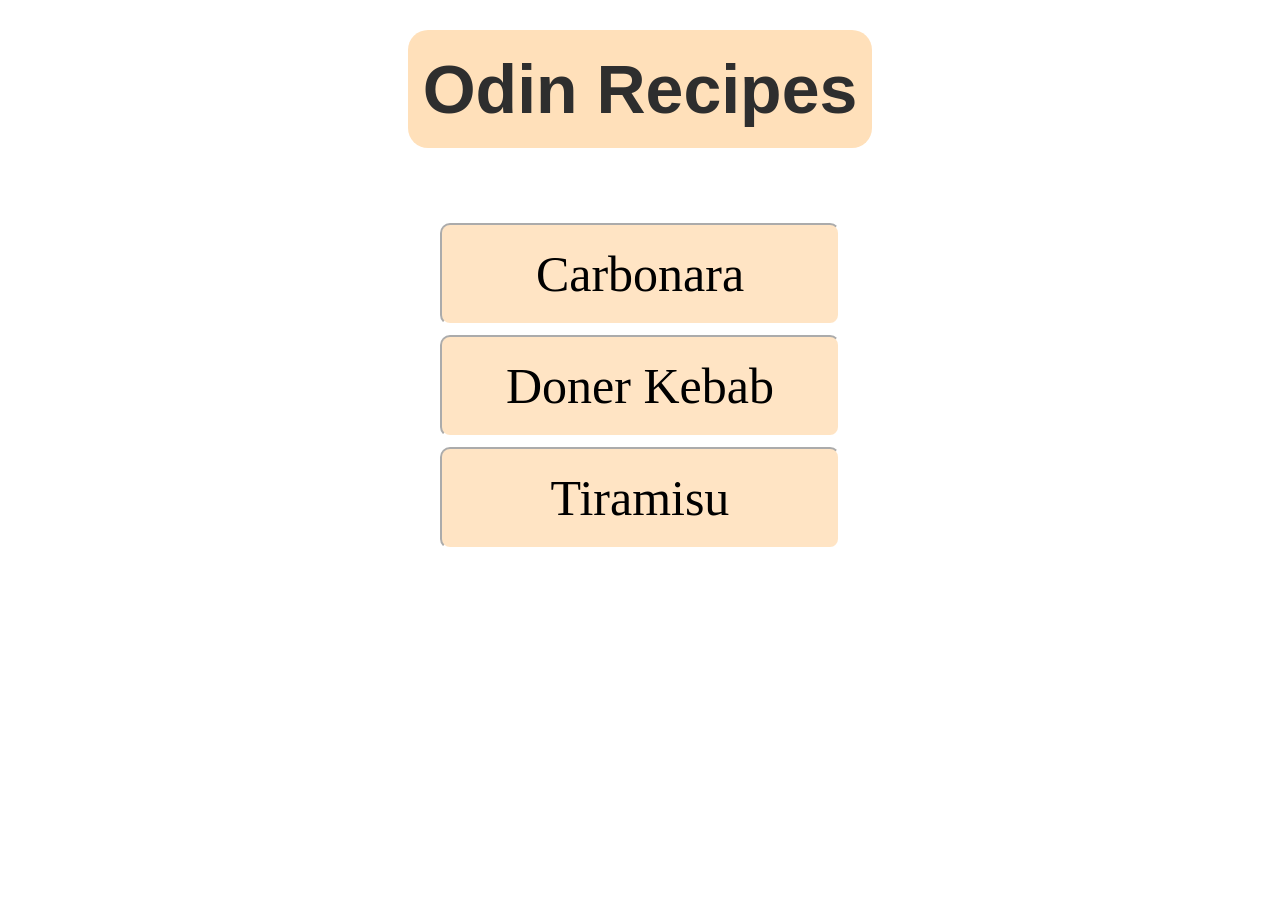
<file: index.html>
<!DOCTYPE html>
<html lang="en">
<head>
    <link rel="stylesheet" href="styles.css">
    <meta charset="UTF-8">
    <meta name="viewport" content="width=device-width, initial-scale=1.0">
    <title>Document</title>
</head>
<body>
    <h1 class="odin-recipes-header">Odin Recipes</h1>
    <ul>
        <li><a class="btn carbonara" href="recipes/carbonara.html">Carbonara</a></li>
        <li><a class="btn kebab" href="recipes/kebab.html">Doner Kebab</a></li>
        <li><a class="btn tiramisu" href="recipes/tiramisu.html">Tiramisu</a></li>
    </ul>
</body>
</html>
</file>
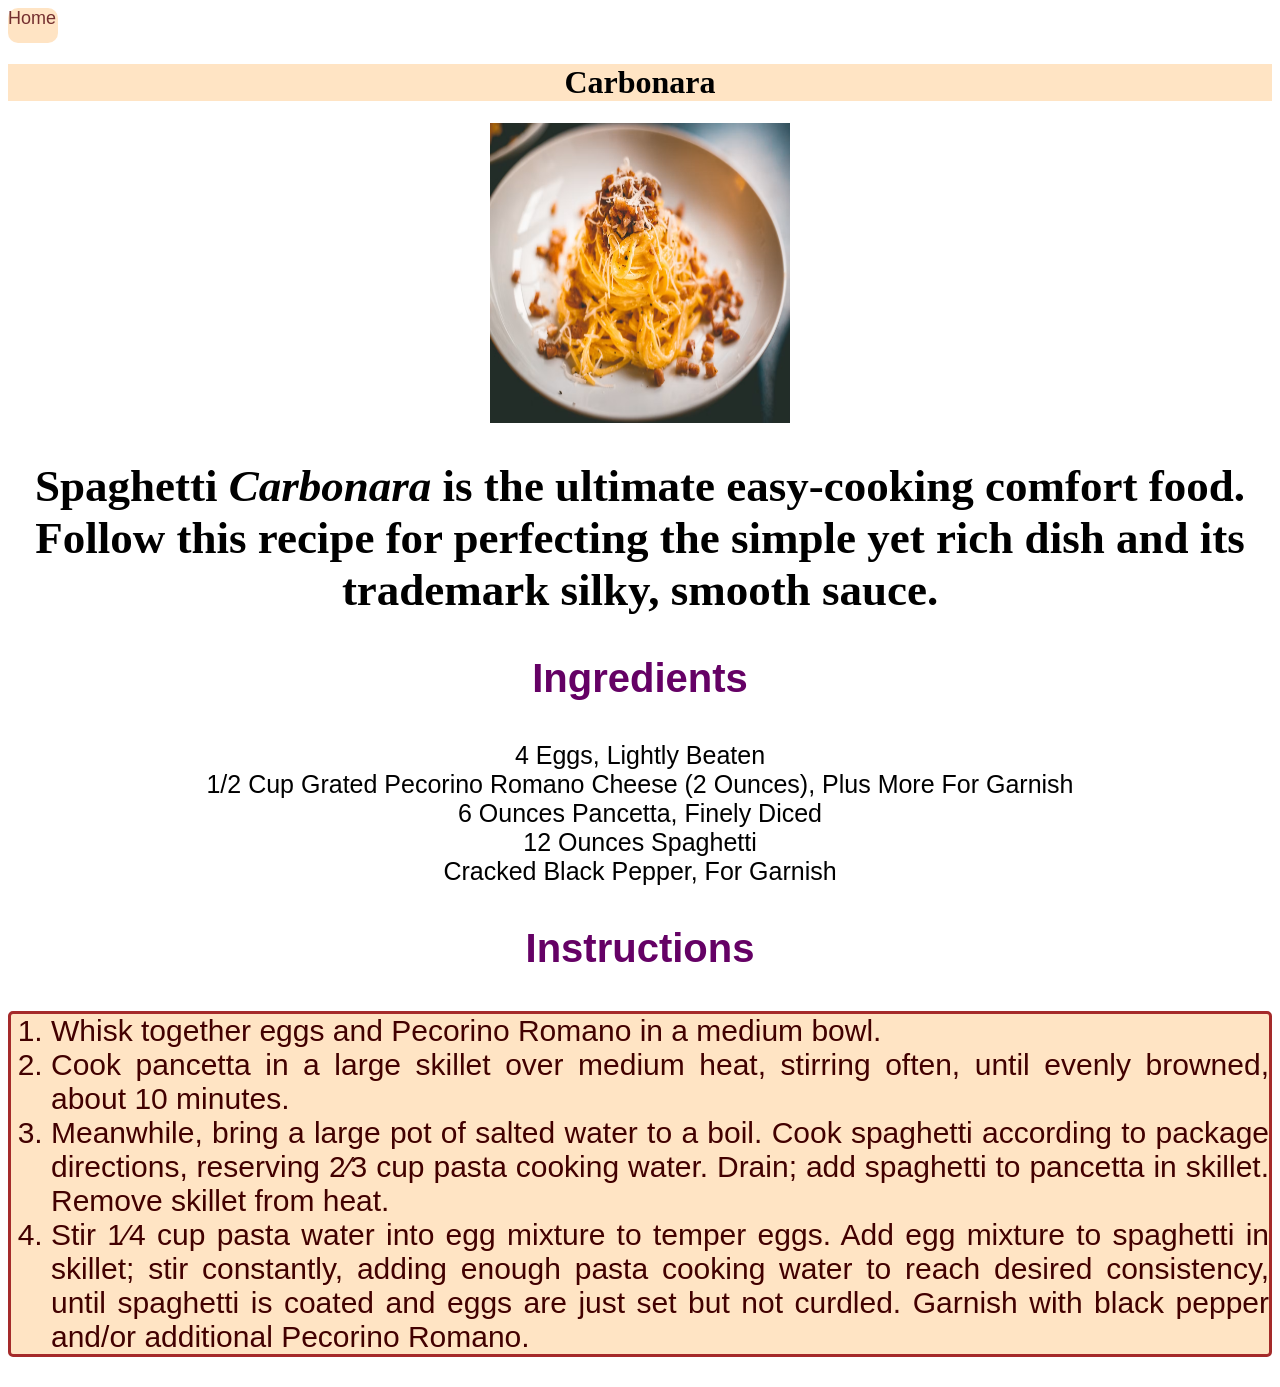
<file: recipes/carbonara.html>
<!DOCTYPE html>
<html lang="en">
<head>
    <meta charset="UTF-8">
    <meta name="viewport" content="width=device-width, initial-scale=1.0">
    <link rel="stylesheet" href="../styles.css">
    <title>Carbonara</title>
</head>
<body>
    <a class="home-btn" href="../index.html">Home</a>
    <h1 class="carbonara-naslov">Carbonara</h1>
    <img src="../img/carbonara.jpg" alt="Finished Carbonara" height="300" width="300">
    <h2 class="carbonara-opis">Spaghetti <em>Carbonara</em> is the ultimate easy-cooking comfort food. Follow this recipe for perfecting the simple yet rich dish and its trademark silky, smooth sauce.</h2>
    <h3 class="ingredients">Ingredients</h3>
<ul>
    <li>4 eggs, lightly beaten</li>
    <li>1/2 cup grated Pecorino Romano cheese (2 ounces), plus more for garnish</li>
    <li>6 ounces pancetta, finely diced</li>
    <li>12 ounces spaghetti</li>
    <li>cracked black pepper, for garnish</li>
</ul>
<h3 class="instructions">Instructions</h3>
<ol class="carbonara-uputstvo">
    <li>Whisk together eggs and Pecorino Romano in a medium bowl.</li>
    <li>Cook pancetta in a large skillet over medium heat, stirring often, until evenly browned, about 10 minutes.</li>
    <li>Meanwhile, bring a large pot of salted water to a boil. Cook spaghetti according to package directions, reserving 2⁄3 cup pasta cooking water. Drain; add spaghetti to pancetta in skillet. Remove skillet from heat.</li>
    <li>Stir 1⁄4 cup pasta water into egg mixture to temper eggs. Add egg mixture to spaghetti in skillet; stir constantly, adding enough pasta cooking water to reach desired consistency, until spaghetti is coated and eggs are just set but not curdled. Garnish with black pepper and/or additional Pecorino Romano.</li>
</ol>
</body>
</html>
</file>
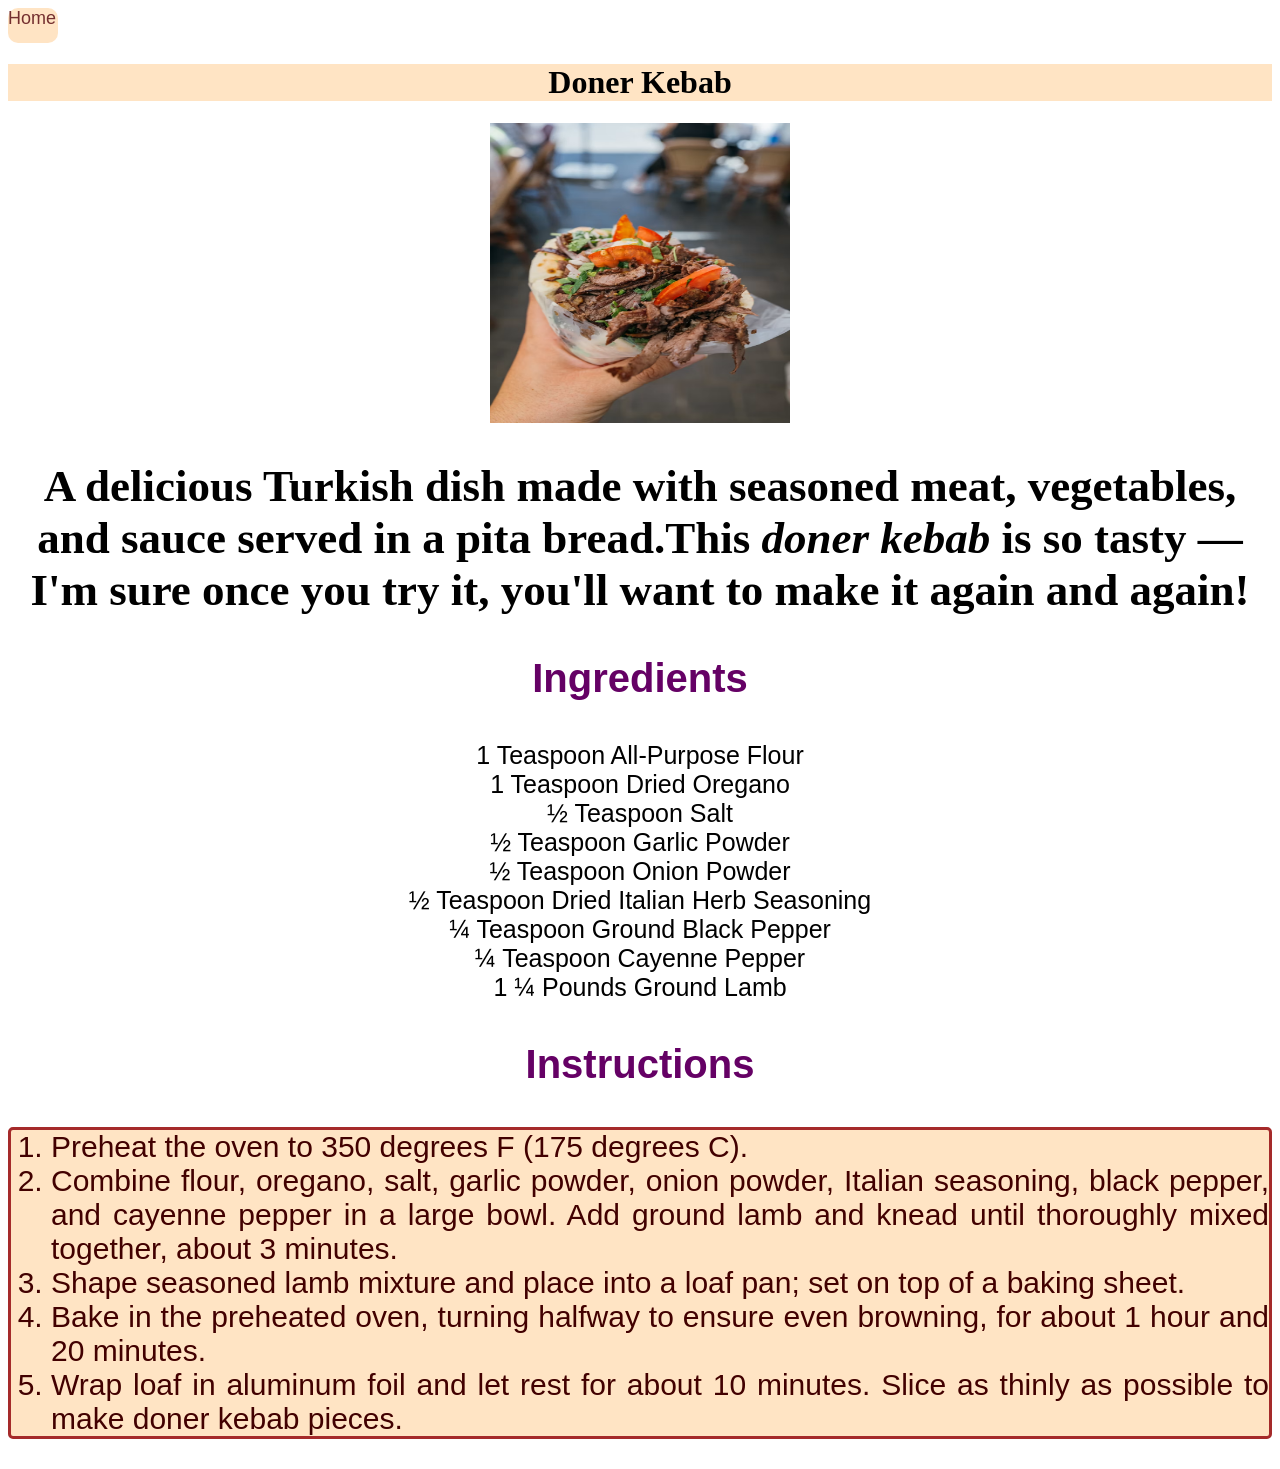
<file: recipes/kebab.html>
<!DOCTYPE html>
<html lang="en">
<head>
    <meta charset="UTF-8">
    <meta name="viewport" content="width=device-width, initial-scale=1.0">
    <link rel="stylesheet" href="../styles.css">
    <title>Doner Kebab</title>
</head>
<body>
    <a class="home-btn" href="../index.html">Home</a>
    <h1 class="kebab-naslov">Doner Kebab</h1>
    <img src="../img/kebab.jpg" alt="Finished Doner Kebab" height="300" width="300">
    <h2 class="kebab-opis">A delicious Turkish dish made with seasoned meat, vegetables, and sauce served in a pita bread.This <em>doner kebab</em> is so tasty — I'm sure once you try it, you'll want to make it again and again!</h2>
    <h3 class="ingredients">Ingredients</h3>
<ul>
    <li>1 teaspoon all-purpose flour</li>
    <li>1 teaspoon dried oregano</li>
    <li>½ teaspoon salt</li>
    <li>½ teaspoon garlic powder</li>
    <li>½ teaspoon onion powder</li>
    <li>½ teaspoon dried Italian herb seasoning</li>
    <li>¼ teaspoon ground black pepper</li>
    <li>¼ teaspoon cayenne pepper</li>
    <li>1 ¼ pounds ground lamb</li>
</ul>
<h3 class="instructions">Instructions</h3>
<ol class="kebab-uputstvo">
    <li>Preheat the oven to 350 degrees F (175 degrees C).</li>
    <li>Combine flour, oregano, salt, garlic powder, onion powder, Italian seasoning, black pepper, and cayenne pepper in a large bowl. Add ground lamb and knead until thoroughly mixed together, about 3 minutes.</li>
    <li>Shape seasoned lamb mixture and place into a loaf pan; set on top of a baking sheet.</li>
    <li>Bake in the preheated oven, turning halfway to ensure even browning, for about 1 hour and 20 minutes.</li>
    <li>Wrap loaf in aluminum foil and let rest for about 10 minutes. Slice as thinly as possible to make doner kebab pieces.</li>
</ol>
</body>
    </html>
</file>
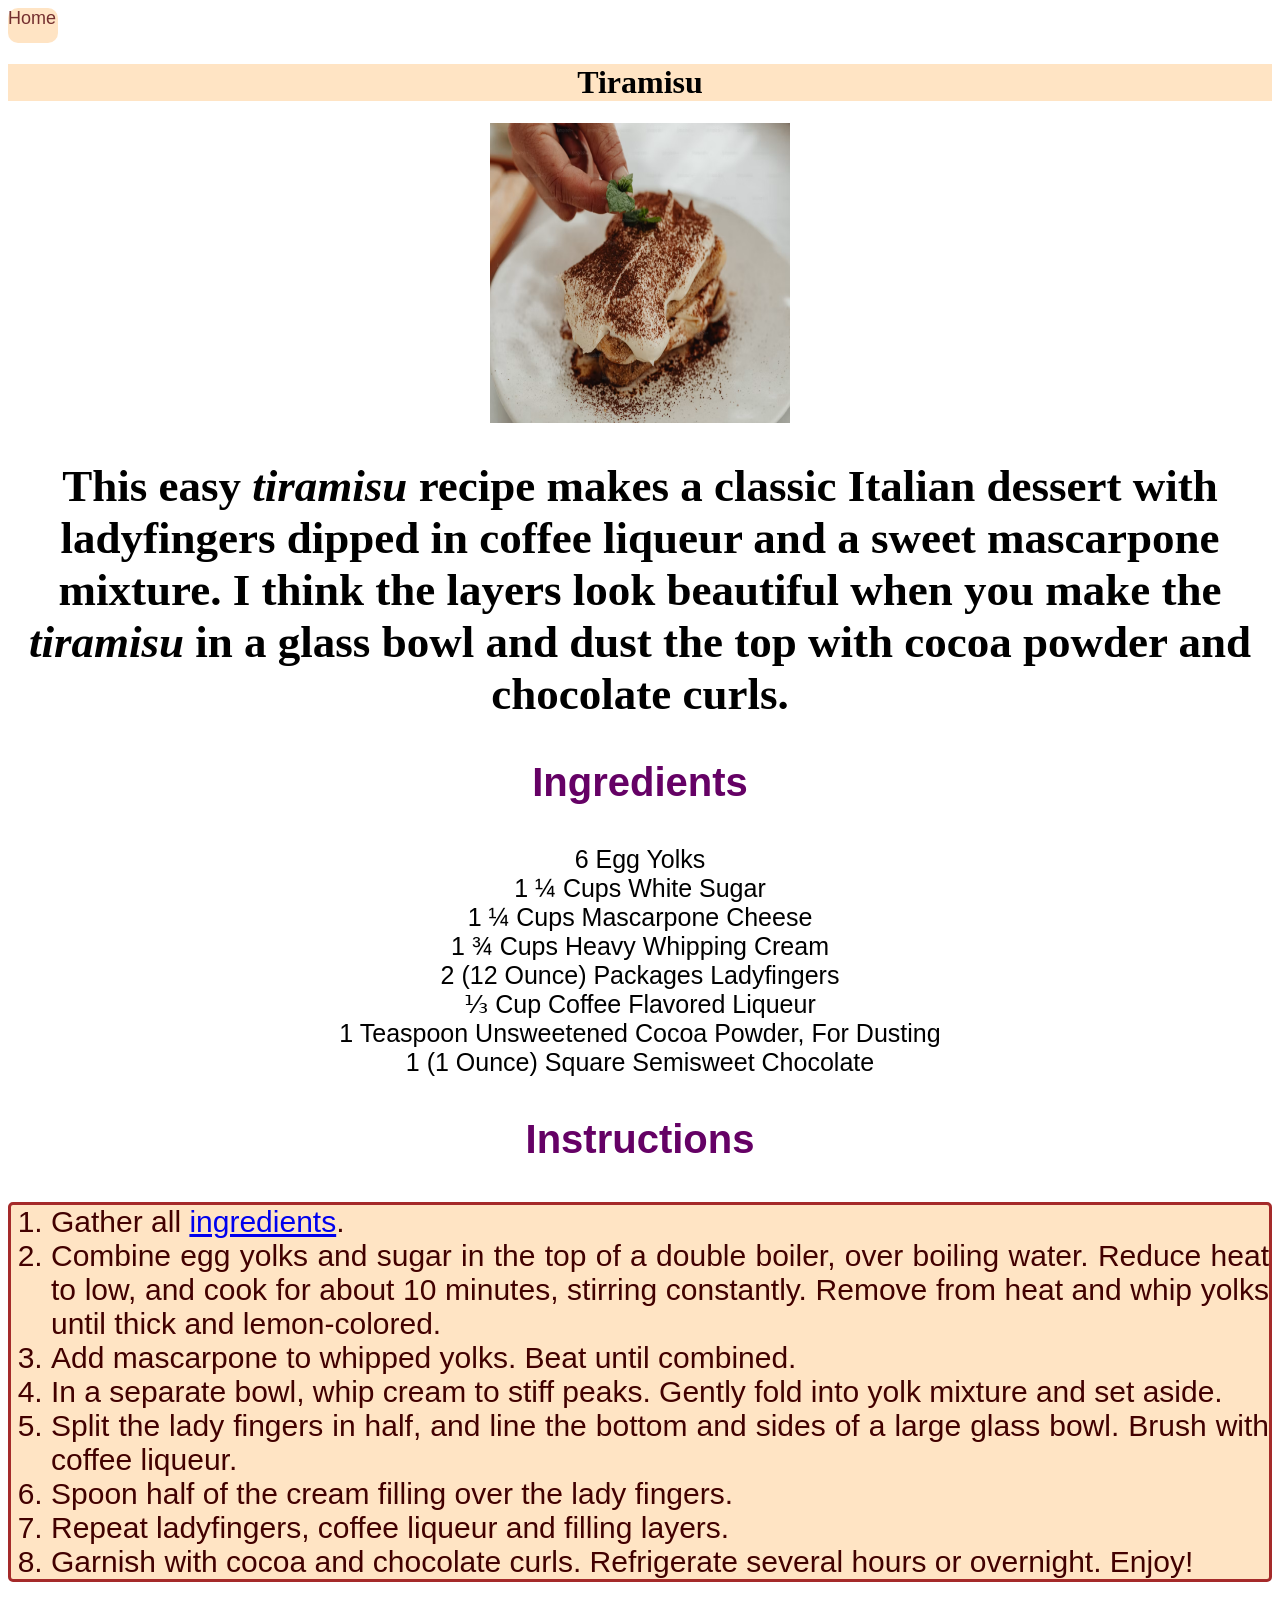
<file: recipes/tiramisu.html>
<!DOCTYPE html>
<html lang="en">
<head>
    <meta charset="UTF-8">
    <meta name="viewport" content="width=device-width, initial-scale=1.0">
    <link rel="stylesheet" href="../styles.css">
    <title>Tiramisu</title>
</head>
<body>
    <a class="home-btn" href="../index.html">Home</a>
    <h1 class="tiramisu-naslov">Tiramisu</h1>
    <img src="../img/tiramisu.jpg" alt="Finished Tiramisu" height="300" width="300">
    <h2 class="tiramisu-opis">This easy <em>tiramisu</em> recipe makes a classic Italian dessert with ladyfingers dipped in coffee liqueur and a sweet mascarpone mixture. I think the layers look beautiful when you make the <em>tiramisu</em> in a glass bowl and dust the top with cocoa powder and chocolate curls.</h2>
    <h3 id="sastojci"class="ingredients">Ingredients</h3>
<ul>
    <li>6 egg yolks</li>
    <li>1 ¼ cups white sugar</li>
    <li>1 ¼ cups mascarpone cheese</li>
    <li>1 ¾ cups heavy whipping cream</li>
    <li>2 (12 ounce) packages ladyfingers</li>
    <li>⅓ cup coffee flavored liqueur</li>
    <li>1 teaspoon unsweetened cocoa powder, for dusting</li>
    <li>1 (1 ounce) square semisweet chocolate</li>
</ul>
<h3 class="instructions">Instructions</h3>
<ol class="tiramisu-uputstvo">
    <li>Gather all <a href="#sastojci">ingredients</a>.</li>
    <li>Combine egg yolks and sugar in the top of a double boiler, over boiling water. Reduce heat to low, and cook for about 10 minutes, stirring constantly. Remove from heat and whip yolks until thick and lemon-colored.</li>
    <li>Add mascarpone to whipped yolks. Beat until combined.</li>
    <li>In a separate bowl, whip cream to stiff peaks. Gently fold into yolk mixture and set aside.</li>
    <li>Split the lady fingers in half, and line the bottom and sides of a large glass bowl. Brush with coffee liqueur.</li>
    <li>Spoon half of the cream filling over the lady fingers.</li>
    <li>Repeat ladyfingers, coffee liqueur and filling layers.</li>
    <li>Garnish with cocoa and chocolate curls. Refrigerate several hours or overnight. Enjoy!</li>
</ol>
</body>
</html>
</file>
<file: styles.css>
.odin-recipes-header {
  color:rgb(46, 46, 46);
  font-size: 68px;        
  padding: 20px 0;         
  background-color: rgb(255, 224, 186);
  text-align: center;
  font-family: 'Brush Script MT', Garamond, Arial;
  margin: 30px 400px 75px;
  border-radius: 20px;
}
ul {
  list-style-type: none;
  padding: 0;
  text-align: center;
  text-transform: capitalize;
  font-family: Arial, Helvetica, sans-serif;
  font-size: 25px;
}
.btn {
    display: block;
    box-sizing: border-box;
    height: auto;
    width: 400px;
    padding: 20px;
    margin: 10px auto;
    color:black;
    text-align: center;
    border: 2px inset white;
    font-size: 50px;
    border-radius: 10px;
    text-decoration: none;
    background-color: bisque;
    font-family: Garamond, 'Times New Roman', Arial;
}
body {
  font-family: 'Segoe UI', Roboto, Helvetica, Arial, sans-serif;
}
.btn:hover {
  background-color: rgb(247, 208, 159);
  transform: translateY(-3px);
}
.carbonara-naslov, .kebab-naslov, .tiramisu-naslov {
  text-align: center;
  color: black;
  background-color: bisque; 
  font-family: Garamond,'Times New Roman', Arial;
}
img {
  display:block;
  margin-left: auto;
  margin-right: auto;
}
h2 {
  text-align: center;
  font-family: Garamond, 'Times New Roman', Arial;
}
.ingredients, .instructions {
  color: rgb(101, 1, 101);
  font-family: Verdana, Tahoma, sans-serif;
  text-align: center;
  font-size: 40px;
}
.home-btn {
  display: block;
  box-sizing: border-box;
  background-color: bisque;
  height: 35px;
  width: 50px;
  text-decoration: none;
  color:rgb(116, 47, 47);
  font-size: large;
  border-radius: 10px;
}
.home-btn:hover {
    background-color: rgb(247, 208, 159);
  transform: translateY(-3px);
}
ol {
  color: rgb(66, 0, 0);
  font-size: 30px;
  text-align: justify;
  font-family: 'Trebuchet MS', 'Lucida Sans Unicode', 'Lucida Grande', 'Lucida Sans', Arial, sans-serif;
  display: block;
  box-sizing: content-box;
  border: solid brown;
  background-color: bisque;
  border-radius: 5px;
}
.carbonara-opis, .kebab-opis, .tiramisu-opis {
  font-size: 45px;
}
</file>
